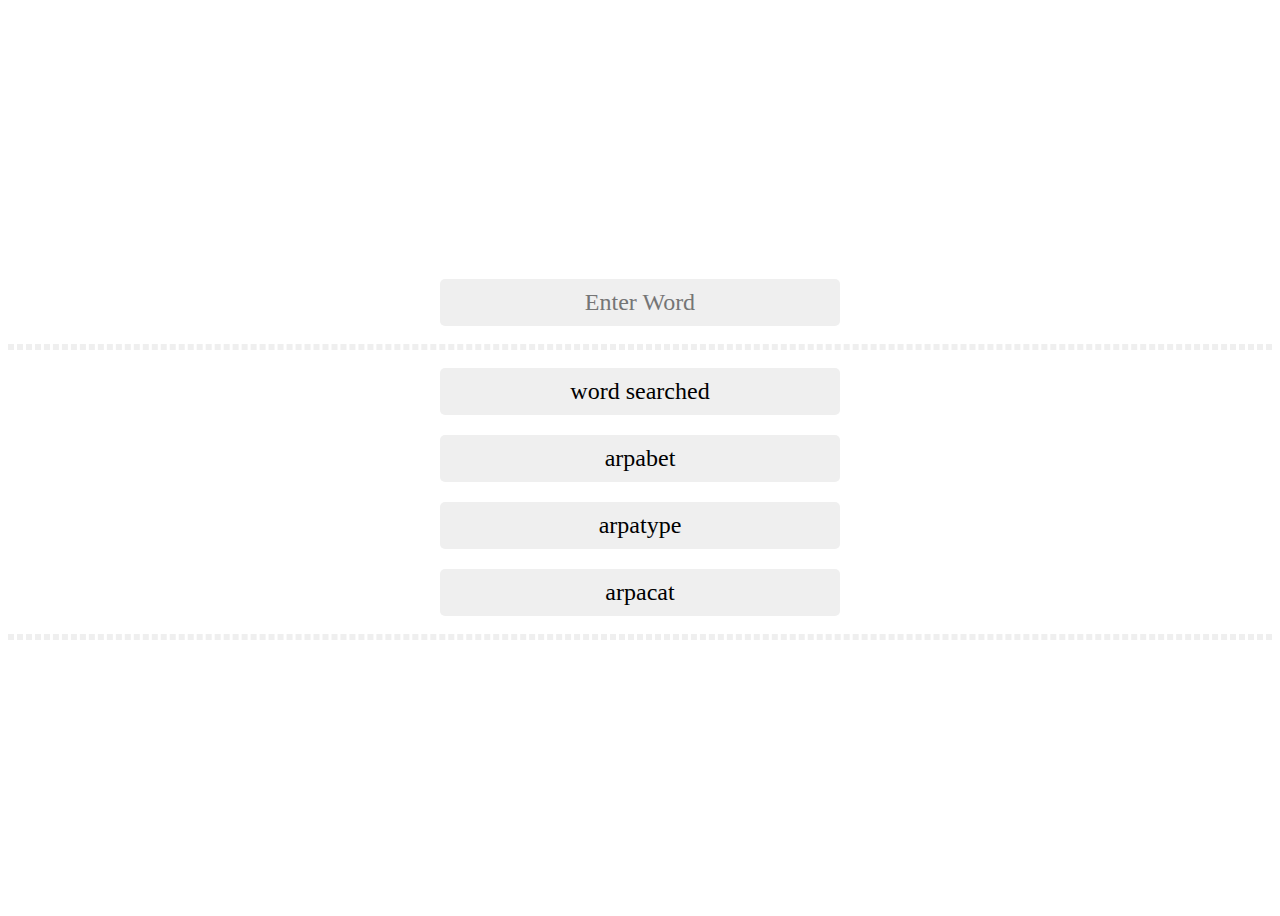
<file: simpletasks/inputfield/index.html>
<!DOCTYPE html>
<html lang="en">
<head>
    <meta charset="UTF-8">
    <title>Input Field</title>
    <link rel="stylesheet" href="index.css">
</head>
<body>
<div class="container">
    <label for="wordInput" aria-hidden="true" hidden>Enter Word</label>
    <input type="text" id="wordInput" placeholder="Enter Word">
    <hr>
    <span id="displayWord" class="wordSpan">word searched</span>
    <span id="arpabet" class="wordSpan">arpabet</span>
    <span id="arpatype" class="wordSpan">arpatype</span>
    <span id="arpacat" class="wordSpan">arpacat</span>
    <hr>
</div>

<script src="index.js"></script>
</body>
</html>
</file>
<file: simpletasks/inputfield/index.css>
:root {
    --back-color: #efefef;
}

* {
    box-sizing: border-box;
}

hr {
    width: 100%;
    border: 3px dashed #efefef
}

.container {
    display: flex;
    flex-direction: column;
    height: 100vh;
    width: 100%;
    justify-content: center;
    align-items: center;
}

input, .wordSpan{
    min-width: 400px;
    text-align: center;
    font-size: 24px;
    font-family: Verdana, Serif;
    border: none;
    background-color: var(--back-color);
    border-radius: 5px;
    margin: 10px 0;
    padding: 10px;
}

/*.wordSpan {*/
/*    width: 200px;*/
/*    text-align: center;*/
/*    font-size: 24px;*/
/*    !*border: 2px dashed red;*!*/
/*    background-color: var(--back-color);*/
/*    border-radius: 5px;*/
/*    margin: 10px 0;*/
/*}*/
</file>
